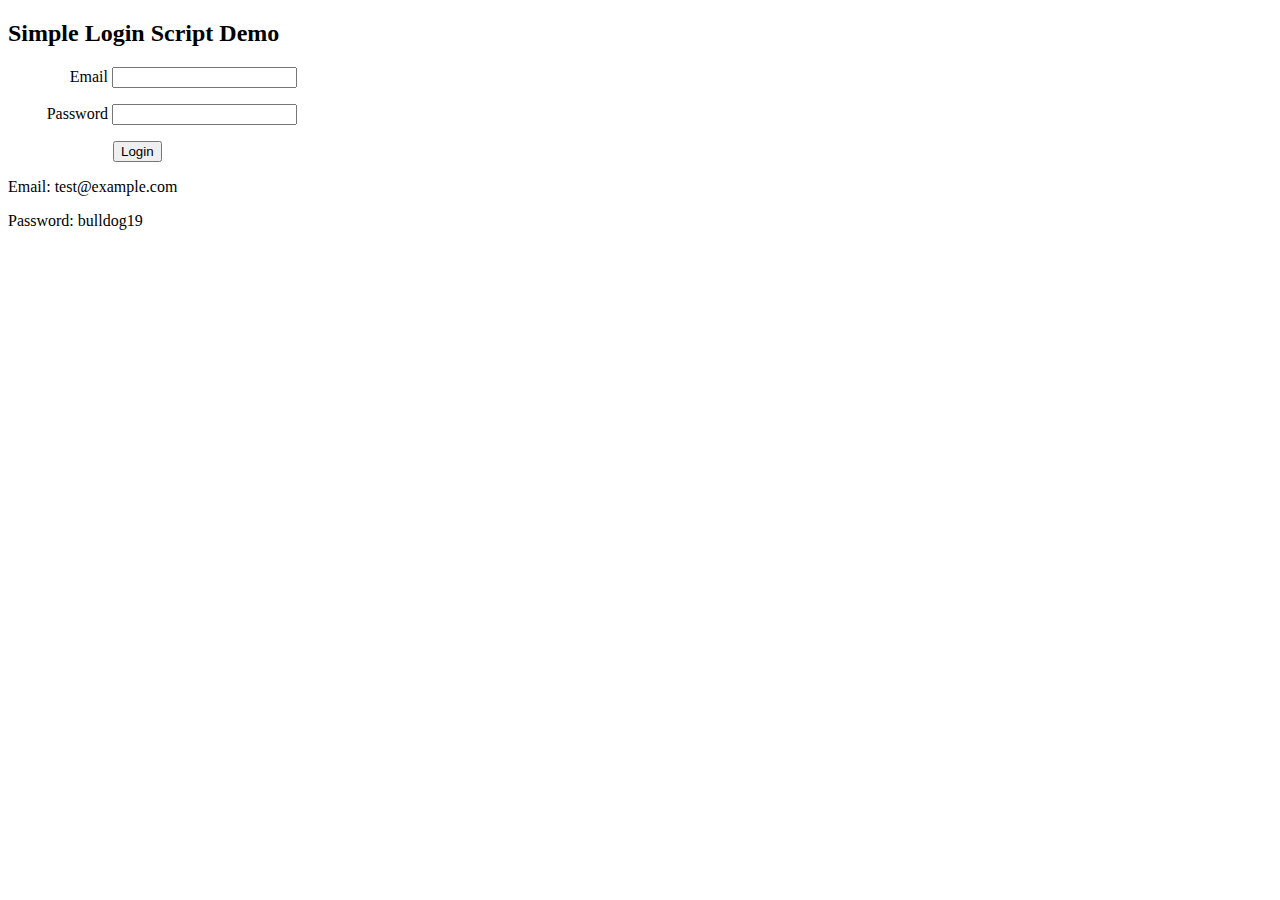
<file: x1staff1x/index.html>
<!DOCTYPE html>
<html lang="en">

<head>
	<!-- Title -->
	<title>Login Page </title>

	<style>
		label {
			width: 100%;
			max-width: 100px;
			display: inline-block;
			text-align: right;
		}

		div {
			margin-top: 1em;
		}
	</style>

</head>

<body>
 <form action="auth/login.php" method="post">
	<div>
		<h2>Simple Login Script Demo</h2>
	</div>	
	<div>
		 <label>Email</label>
		<input type="text" name="email">
	</div>
	<div>
		<label>Password</label>
		<input type="password" name="password">
	</div>
	<div>
		<input type='submit' value="Login" style="margin-left: 105px;">
	</div>
	<input type="hidden" name="submitted" value="1">
</form>

<p></p>
<p>Email: test@example.com</p>
<p>Password: bulldog19</p>

</body>

</html>
</file>
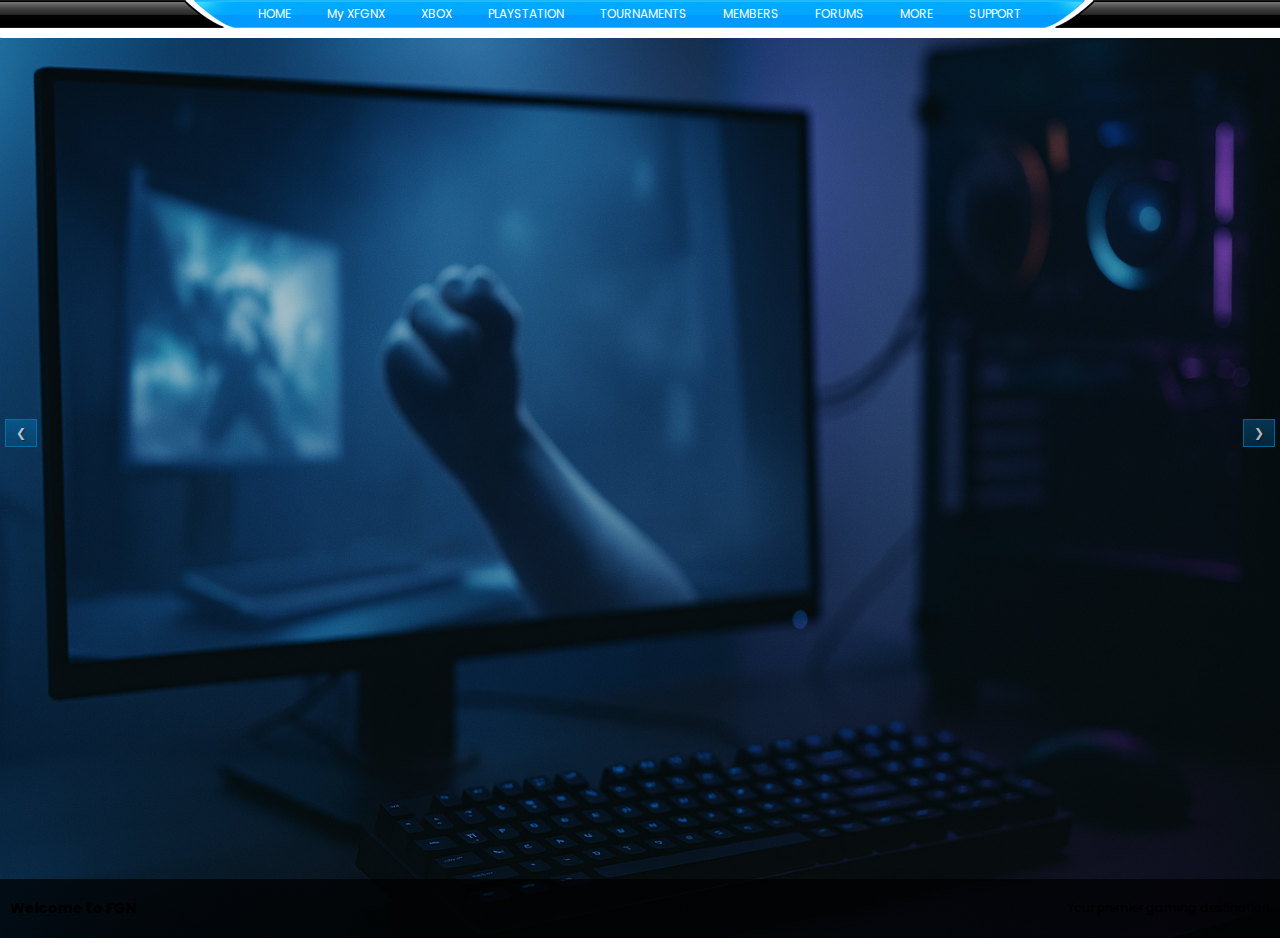
<file: menuBarU.html>
﻿<!DOCTYPE html>
<html lang="en">
<head>
  <meta charset="utf-8" />
  <title>xFGNx</title>
  <link href="https://fonts.googleapis.com/css?family=Poppins" rel="stylesheet" />
  <link rel="stylesheet" href="menuBarU.css" />
  <link rel="stylesheet" href="slider.css" />
  <script type="text/javascript" src="slider.js"></script>
</head>
<body>
  <!-- NAVIGATION -->
  <nav class="flex-container" id="mainNav">
    <ul class="menu">
      <!-- LEFT DECOR CAP -->
      <li class="nav-decor" id="leftCap"><img src="images/top_nav/topnavleft.jpg" alt="left cap" /></li>

      <!-- TOP-LEVEL ITEMS -->
      <li id="homeTab"><a href="#home">HOME</a></li>
      <li><a href="portal.html">My XFGNX</a></li>

      <li class="has-submenu">
        <a href="xbox.html">XBOX</a>
        <ul class="submenu">
          <li><a href="#">Call of Duty</a></li>
          <li><a href="#">Gears of War</a></li>
        </ul>
      </li>

      <li class="has-submenu">
        <a href="playstation.html">PLAYSTATION</a>
        <ul class="submenu">
          <li><a href="#">Dropline one</a></li>
          <li><a href="#">Dropline two</a></li>
          <li class="has-flyout">
            <a href="#">Dropline three</a>
            <ul class="flyout">
              <li><a href="#">Flyout one</a></li>
              <li><a href="#">Flyout two</a></li>
              <li><a href="#">Flyout three</a></li>
              <li><a href="#">Flyout four</a></li>
            </ul>
          </li>
          <li><a href="#">Dropline four</a></li>
          <li><a href="#">Dropline five</a></li>
          <li><a href="#">Dropline six</a></li>
        </ul>
      </li>

      <li><a href="tournaments.html">TOURNAMENTS</a></li>
      <li><a href="#members">MEMBERS</a></li>
      <li><a href="#forums">FORUMS</a></li>
      <li><a href="#more">MORE</a></li>
      <li id="supportTab"><a href="sprt.html">SUPPORT</a></li>

      <!-- RIGHT DECOR CAP -->
      <li class="nav-decor" id="rightCap"><img src="images/top_nav/topnavright.jpg" alt="right cap" /></li>
    </ul>
  </nav>
  <!-- NAVIGATION -->

  <!-- SLIDER SECTION -->
  <div class="slider-test">
    <div class="slides">
      <div class="slide active">
        <img src="images/slide1.png" alt="Slide 1">
        <div class="slide-text">
          <h3>Welcome to FGN</h3>
          <p>Your premier gaming destination</p>
        </div>
      </div>
      <div class="slide">
        <img src="images/slide2.png" alt="Slide 2">
        <div class="slide-text">
          <h3>Latest Tournaments</h3>
          <p>Join the competition today</p>
        </div>
      </div>
      <div class="slide">
        <img src="images/slide3.png" alt="Slide 3">
        <div class="slide-text">
          <h3>Gaming Community</h3>
          <p>Connect with fellow gamers</p>
        </div>
      </div>
    </div>
    
    <button class="slider-arrow prev">&#10094;</button>
    <button class="slider-arrow next">&#10095;</button>
    
    <div class="slider-dots">
      <span class="dot active"></span>
      <span class="dot"></span>
      <span class="dot"></span>
    </div>
  </div>
  <!-- SLIDER SECTION -->

  <p>Note: under construction</p>
  <!-- SCRIPTS -->
  <script> 
    // MENU BAR / NAVIGATION
    window.addEventListener('load', () => {
      const Lblue = 'images/top_nav/topnavleft.jpg';
      const Lblk = 'images/top_nav/topnavleft-black.jpg';
      const Rblue = 'images/top_nav/topnavright.jpg';
      const Rblk = 'images/top_nav/topnavright-black.jpg';
      const lImg = document.querySelector('#leftCap img');
      const rImg = document.querySelector('#rightCap img');
      const home = document.getElementById('homeTab');
      const sup = document.getElementById('supportTab');

      home.addEventListener('mouseenter', () => lImg.src = Lblk);
      home.addEventListener('mouseleave', () => lImg.src = Lblue);
      sup.addEventListener('mouseenter', () => rImg.src = Rblk);
      sup.addEventListener('mouseleave', () => rImg.src = Rblue);
    });
  </script>
  <!-- SCRIPTS -->

</body>
</html>
</file>
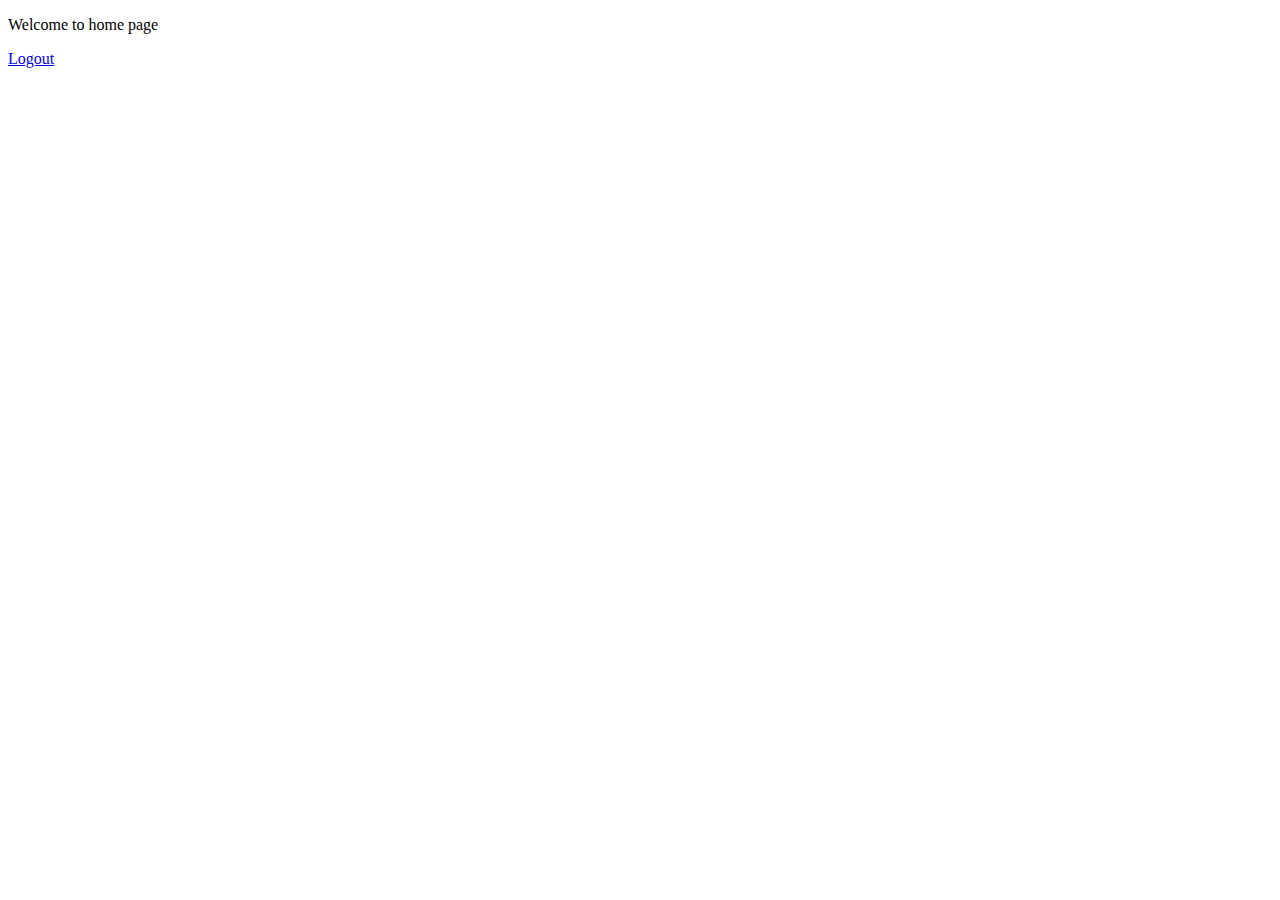
<file: x1staff1x/home.html>
<?php require_once 'auth/sessman.php'; // remove this after testing is over ?>

<!DOCTYPE html>

<html lang="en">

<head></head>

<body>

<p>Welcome to home page</p>
<p><a href="auth/logout.php">Logout</a>


</body>

</html>
</file>
<file: menuBarU.css>
﻿body {
  margin: 0;
  font-family: 'Poppins', sans-serif;
  font-size: 12px;
  background: #fff;
}

.flex-container {
  display: flex;
  justify-content: center;
  background: url(images/top_menu_bg.jpg) repeat-x center;
  margin-top: -10px; /* Move menu bar up */
}

nav.flex-container ul {
  display: flex;
  align-items: center;
  margin: 0;
  padding: 0;
  height: 48px;
  list-style: none;
  overflow: visible;
  background: url(images/top_menu_n.jpg) repeat-x center;
}

nav.flex-container ul li {
  margin: 0;
  padding: 0;
  position: relative;
  box-sizing: border-box;
}

nav.flex-container ul li a {
  display: block;
  height: 100%;
  line-height: 48px;
  padding: 0 18px;
  color: #fff;
  text-decoration: none;
  white-space: nowrap;
  box-sizing: border-box;
  outline: none;
  border: none;
}

/* Keep parent menu item highlighted when submenu or flyout is open */
nav.flex-container ul li:hover > a,
nav.flex-container ul li:focus-within > a {
  background: url(images/top_menu_h.jpg) repeat-x center;
  color: #fff;
}

nav.flex-container ul li.nav-decor img {
  display: block;
  height: 100%;
}

/* --- DROPLINE MENU --- */
nav.flex-container ul li ul {
  display: none;
  position: absolute;
  top: 38px; /* match main menu height */
  left: 0;
  background: #444;
  border: 0px solid #222;
  list-style: none;
  padding: 0;
  margin: 0;
  z-index: 1000;
  width: 180px;
  box-sizing: border-box;
}

nav.flex-container ul li:hover > ul,
nav.flex-container ul li:focus-within > ul {
  display: block;
}

nav.flex-container ul li ul li {
  border-bottom: 1px solid #1d1d1d;
  box-sizing: border-box;
  /* REMOVE any background here! */
}

nav.flex-container ul li ul li:last-child {
  border-bottom: none;
}

nav.flex-container ul li ul li a {
  display: block;
  padding: 0 18px;
  line-height: 25px;
  color: #ccc;
  background: #111;
  font-size: 12px;
  text-decoration: none;
  box-sizing: border-box;
  width: 100%;
  outline: none;
  border: none;
  transition: background 0.2s, color 0.2s;
}

/* Dropdown hover/focus: blue background fills the item */
nav.flex-container ul li ul li a:hover,
nav.flex-container ul li ul li a:focus {
  background: #009BFF;
  color: #fff;
  outline: none !important;
  border: none !important;
  box-shadow: none !important;
}

/* --- FLYOUT MENU --- */
nav.flex-container ul li ul li ul {
  display: none;
  position: absolute;
  top: 0;
  left: 180px;
  background: #111;
  border: 0px solid #333;
  list-style: none;
  padding: 0;
  margin: 0;
  z-index: 1001;
  width: 180px;
  box-sizing: border-box;
}

/* Show flyout on hover/focus */
nav.flex-container ul li ul li:hover > ul,
nav.flex-container ul li ul li:focus-within > ul {
  display: block;
}

/* Highlight parent when flyout is open */
nav.flex-container ul li ul li:hover > a,
nav.flex-container ul li ul li:focus-within > a {
  background: #009BFF;
  color: #fff;
}

/* Flyout menu items */
nav.flex-container ul li ul li ul li {
  border-bottom: 1px solid #1d1d1d;
  height: 25px; /* Match line height */
}

nav.flex-container ul li ul li ul li:last-child {
  border-bottom: none;
}

/* Flyout menu links */
nav.flex-container ul li ul li ul li a {
  display: block;
  padding: 0 18px;
  height: 25px;
  line-height: 25px;
  color: #ccc;
  background: #111;
  text-decoration: none;
  font-size: 12px;
  width: 100%;
  box-sizing: border-box;
  outline: none;
  border: none;
  transition: all 0.2s ease;
}

/* Flyout hover/focus state */
nav.flex-container ul li ul li ul li a:hover,
nav.flex-container ul li ul li ul li a:focus {
  background: #009BFF;
  color: #fff;
  outline: none !important;
  border: none !important;
  box-shadow: none !important;
}
</file>
<file: slider.css>
/* Reset and update slider styles to match site */
.slider-container {
    position: relative;
    width: 553px;  /* Match site width */
    height: 254px; /* Match site height */
    background: #000;
    border: 0px solid #0088cc;
    margin-left: 2px;
    float: left;
}




.slider_header span {
    margin-left: 16px;
    line-height: 22px;
}

/* Main slider area */
.slider {
    position: relative;
    width: 100%;
    height: calc(100% - 22px); /* Account for header */
    overflow: hidden;
    border-top: 0px solid #0099ff;
    border-right:1px solid #E2E2E2;
	border-left:1px solid #E2E2E2;
    border-bottom:1px solid #E2E2E2;
}

/* Individual slides */
.slide {
    position: absolute;
    width: 100%;
    height: 100%;
    opacity: 0;
    transition: opacity 0.5s ease-in-out;
    display: none; /* Hide inactive slides */
}

.slide.active {
    opacity: 1;
    display: block; /* Show active slide */
}

.slide img {
    width: 100%;
    height: 100%;
    object-fit: fill;
}

/* Bottom text overlay */
.slide-text {
    position: absolute;
    bottom: 0;
    left: 0;
    right: 0;
    padding: 5px 10px;
    background: rgba(0,0,0,0.7);
    display: flex;
    justify-content: space-between;
    align-items: center;
}

/* Join text styling */
.join-text {
    color: #00a1ff;
    font-size: 11px;
}

/* Navigation dots */
.slide-dots {
    display: flex;
    gap: 2px;
}

.dot {
    width: 5px;
    height: 5px;
    background: rgba(255,255,255,0.3);
    border: 1px solid rgba(255,255,255,0.5);
    border-radius: 50%;
    cursor: pointer;
}

.dot.active {
    background: #0088cc;
    border-color: #fff;
}

/* Navigation arrows - match site blue */
.slider-arrow {
    position: absolute;
    top: calc(50% - 17px);
    transform: translateY(-50%);
    background: linear-gradient(to bottom,
        rgba(0,161,255,0.4) 0%,
        rgba(0,136,204,0.4) 50%,
        rgba(0,107,179,0.4) 100%
    );
    color: #fff;
    border: 1px solid #0088cc;
    padding: 6px 10px;
    cursor: pointer;
    z-index: 10;
    font-size: 12px;
    opacity: 0.7;
    text-shadow: 1px 1px 1px rgba(0,0,0,0.5);
}

.prev { left: 5px; }
.next { right: 5px; }

.slider-arrow:hover {
    opacity: 1;
    background: linear-gradient(to bottom,
        rgba(0,161,255,0.6) 0%,
        rgba(0,136,204,0.6) 50%,
        rgba(0,107,179,0.6) 100%
    );
}
</file>
